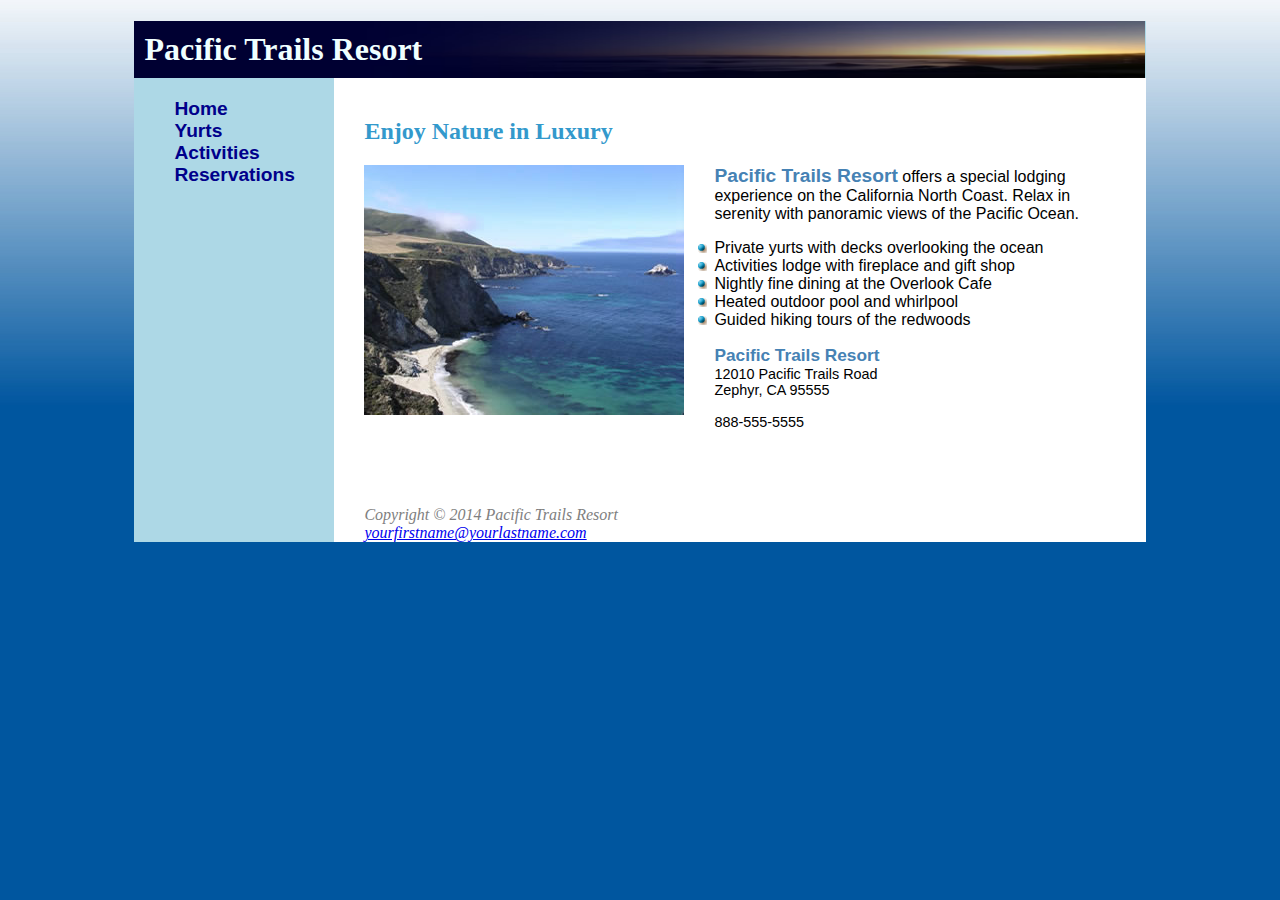
<file: hw2/index.html>
<!DOCTYPE html>
<html lang="en">
<head>
    <title>Pacific Trails Resort</title>
    <meta charset="utf-8">
    <link href="pacific.css" rel="stylesheet">
    <meta name="viewport" content="width=device-width, initial-scale=1.0">
    <!--[if lt IE 9]>
   <script src="http://html5shim.googlecode.com/svn/trunk/html5.js"> </script>   <![endif]-->
</head>
<body>
    <div id="wrapper">
        <header>
            <h1>Pacific Trails Resort</h1>
        </header>
        <nav>
            <ul>
                <li><a href="index.html">Home</a>
                </li>
                <li><a href="yurts.html">Yurts</a>
                </li>
                <li><a href="activities.html">Activities</a>
                </li>
                <li><a href="reservations.html">Reservations</a>
            </ul>
        </nav>
        <div id="content">
            <h2>Enjoy Nature in Luxury</h2>
            <img src="coast.jpg" alt="Pacific Coast">
            <p><span class="resort">Pacific Trails Resort</span> offers a special lodging experience on the California North Coast. Relax in serenity with panoramic views of the Pacific Ocean.</p>
            <ul>
                <li>Private yurts with decks overlooking the ocean</li>
                <li>Activities lodge with fireplace and gift shop</li>
                <li>Nightly fine dining at the Overlook Cafe</li>
                <li>Heated outdoor pool and whirlpool</li>
                <li>Guided hiking tours of the redwoods</li>
            </ul>
            <div id="contact">
                <span class="resort">Pacific Trails Resort</span>
                <br> 12010 Pacific Trails Road
                <br> Zephyr, CA 95555
                <br>
                <br> 888-555-5555
                <br>
                <br>
            </div>
        </div>
        <footer>
            Copyright &copy; 2014 Pacific Trails Resort
            <br>
            <a href="mailto:yourfirstname@yourlastname.com">yourfirstname@yourlastname.com</a>
        </footer>
    </div>
</body>

</html>
</file>
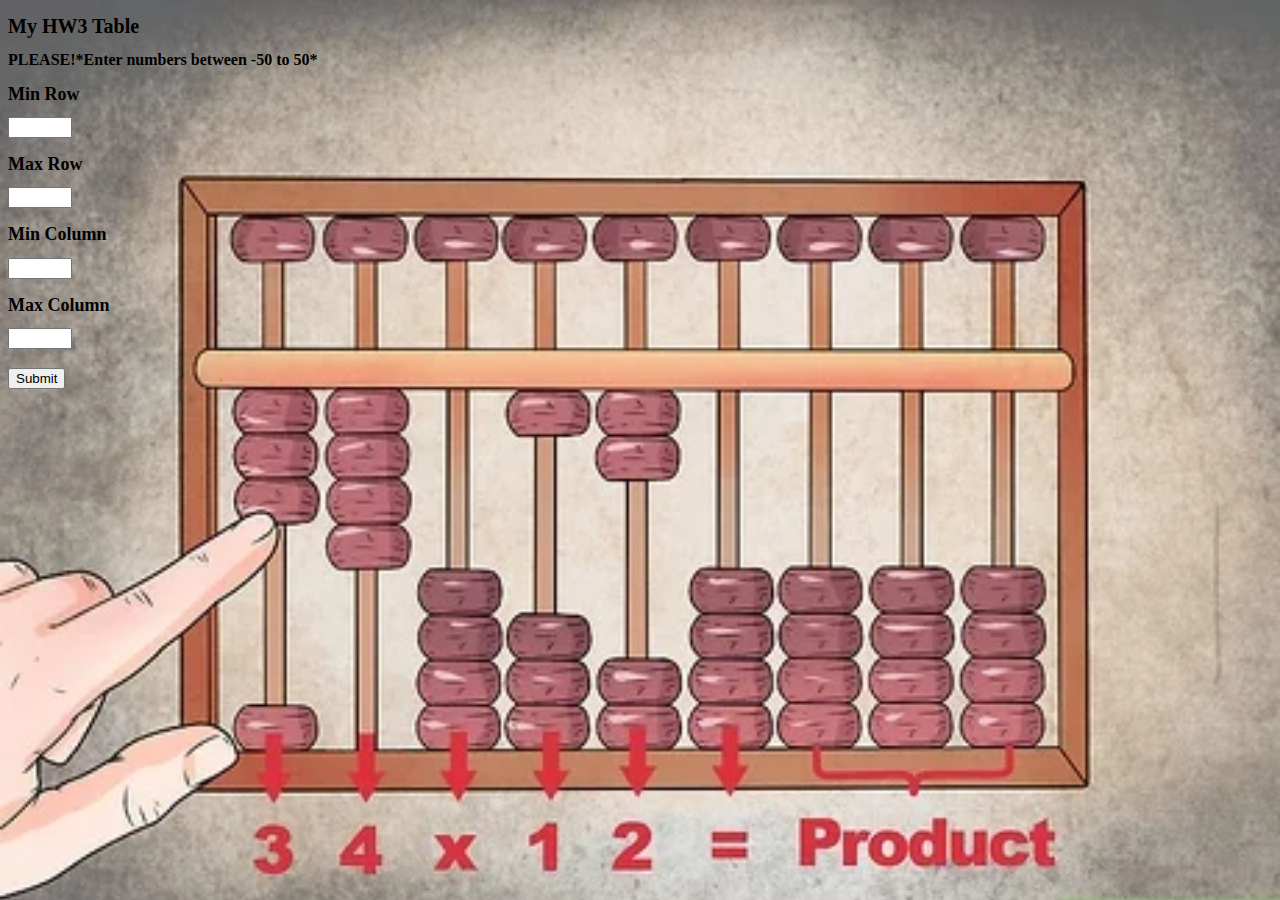
<file: hw3/index.html>
﻿<!--
    Yicheng Huang
    yicheng_huang@student.uml.edu
    10/26/2021
    Get a lot of help from w3school
   -->
<!DOCTYPE html>
<html lang="en">
<head>
    <meta charset="utf-8">
    <meta name="viewport" content="width=device-width, initial-scale=1">
    <title>HW3 Table</title>
    <!-- CSS  -->
    <link rel="stylesheet" href="mystyles.css">
    <link href="https://cdn.jsdelivr.net/npm/bootstrap@5.1.3/dist/css/bootstrap.min.css" rel="stylesheet" integrity="sha384-1BmE4kWBq78iYhFldvKuhfTAU6auU8tT94WrHftjDbrCEXSU1oBoqyl2QvZ6jIW3" crossorigin="anonymous">
</head>
<body>
    <!-- Main idea for user in HTML -->
    <div class="container">
        <div class="row">
            <div class="col-md-12">
                <div class="Frow">
                    <h1>My HW3 Table</h1>
                    <h2>PLEASE!*Enter numbers between -50 to 50*</h2>
                </div>
            </div>
        </div>
        <!--Firstrow-->
        <div class="row">
            <div class="col-12 col-md-3">
                <div class="firstrow">
                    <form>
                        <h1>Min Row</h1>
                        <input id="firstr" type="number" min="-50" max="50" required>
                        <p id="Num1"></p>
                    </form>
                </div>
            </div>

            <!--secondtrow-->
            <div class="col-12 col-md-3">
                <div class="secondrow">
                    <form>
                        <h1>Max Row</h1>
                        <input id="secondr" type="number" min="-50" max="50" required>
                        <p id="Num2"></p>
                    </form>
                </div>
            </div>

            <!--Firstcol-->
            <div class="col-12 col-md-3">
                <div class="firstcol">
                    <form>
                        <h1>Min Column</h1>
                        <input id="firstc" type="number" min="-50" max="50" required>
                        <p id="Num3"></p>
                    </form>
                </div>
            </div>
            <!--secondcol-->
            <div class="col-12 col-md-3">
                <div class="secondcol">
                    <form>
                        <h1>Max Column</h1>
                        <input id="secondc" type="number" min="-50" max="50" required>
                        <p id="Num4"></p>
                    </form>
                </div>
            </div>
        </div>


        <!--massage-->
        <div class="row">
            <div class="MSG" style="font-size:larger;">
                <p id="MSG"></p>
            </div>
        </div>

        <!--For the submit button-->

        <button type="button" class="col-12 btn btn-primary" onclick="createtb()">Submit</button>

    </div>

    <!--JavaScript-->

    <script src="https://cdn.jsdelivr.net/npm/bootstrap@5.1.3/dist/js/bootstrap.bundle.min.js" integrity="sha384-ka7Sk0Gln4gmtz2MlQnikT1wXgYsOg+OMhuP+IlRH9sENBO0LRn5q+8nbTov4+1p" crossorigin="anonymous"></script>
    <script src="HW3.js"></script>
   
</body>
</html>
</file>
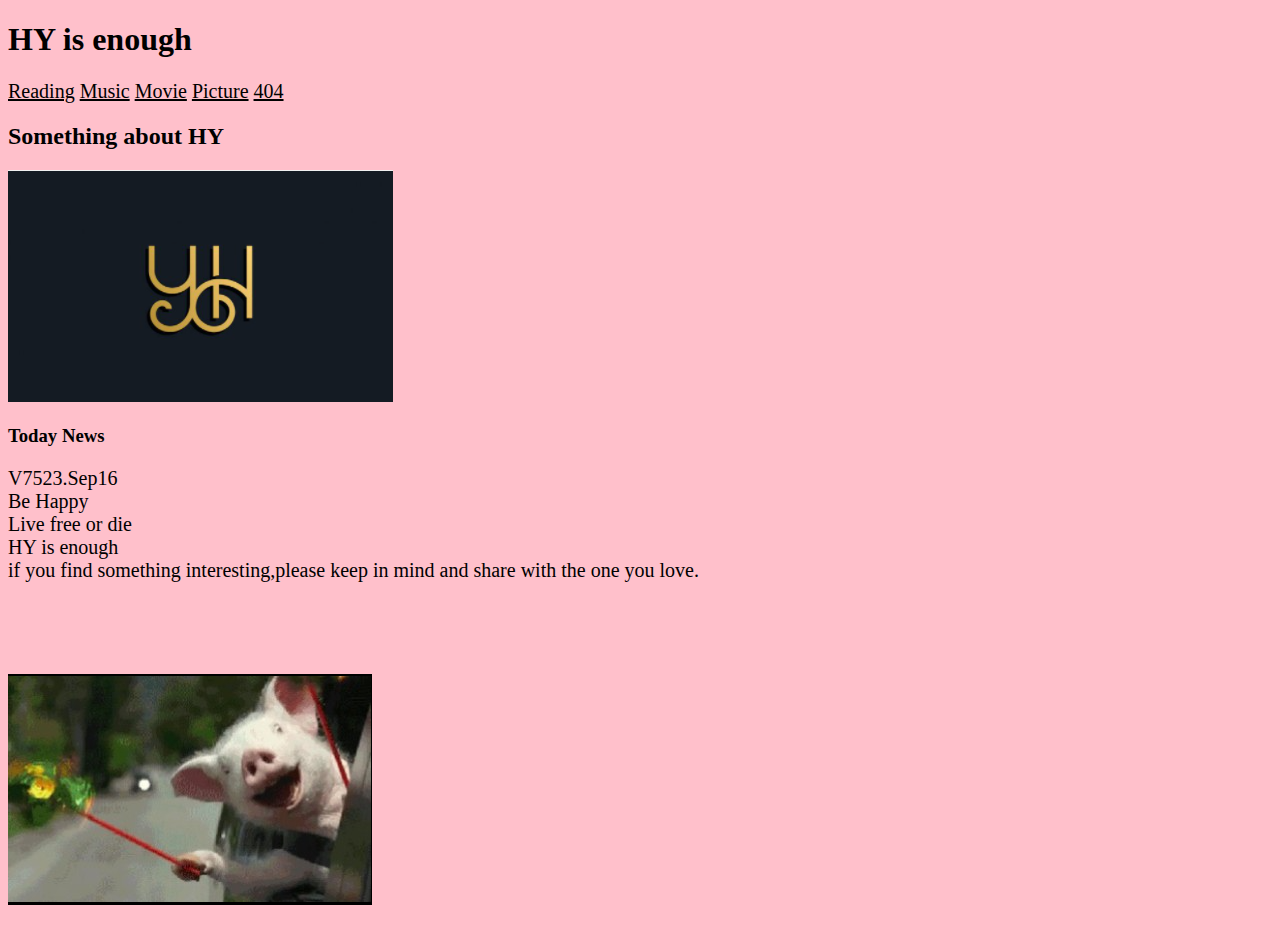
<file: hw1.html>
<!DOCTYPE html>
<!--
File: hw1.html
GUI Assignment:First Web Page
yicheng huang
yicheng_huang@student.uml.edu
One simply of my page with reading, music, picture, movie and 404
09/12/2012
-->


<html lang="en">
<head>
    <title>HY </title>
    <meta charset="utf-8">
    <link rel="stylesheet" href="./hw1.css"/>
    
    
</head>
<body>
   
        <header>
            <h1>HY is enough</h1>
        </header>
        
          <p>  
               <a href="Reading">Reading</a> 
               <a href="Music">Music</a>               
               <a href="Movie">Movie</a>
               <a href="Picture">Picture</a>   
               <a href="404">404</a>
          </p> 
        
        
            <h2>Something about HY</h2>
            <img src="picture/logo.gif" alt="The log" />
           
           
		<h3> Today News </h3>
	   <p>
				V7523.Sep16<br>
				Be Happy<br>
				Live free or die<br>
				HY is enough<br>
				if you find something interesting,please keep in mind and share with the one you love.<br>
                <br>
                <br>
                <br>
                <br>
                
				<img src="picture/pig.png" alt="ppig" />
          </p>
            
      
        
    </body>


</html>
</file>
<file: hw2/pacific.css>
/*This hw2 is not too bad
All we need to do just change the css so that 
we can get the web as homewrok require.

yicheng huang
yicheng_huang@student.uml
*/


header, hgroup, nav, footer, figure, figcaption, aside, section, article {
	display: block;
}
/*simpe change of body from the pdf shows
use the prtbackground.jpg to finish the background with the 
right size*/
body {

	background-color:#00569f;
   	background-image: url(ptrbackground.jpg);
	background-size: 100% 100%;
	background-repeat: no-repeat;
	font-family: Arial, Helvetica, sans-serif;
	
}
/*main area with 80% and mini 600px*/
#wrapper{
	background-color: lightblue;
	margin: auto;
	width: 80%;
	min-width: 600px;

}
/* detials for the link*/ 

nav ul {
	font-weight: bolder;
	font-size: 1.2em;
	list-style-type: none;
}


nav {
	float: left;
	width: 200px;
	padding-right: 30px;
}


nav a {
	color: darkblue;
	text-decoration: none;
}
nav a:visited {
	color: #344873;
}
nav a:hover {
	color: #FFFFFF;
}


/*for header in the pdf
with image and right size and color*/
h1 {
	
	background-image: url(sunset.jpg);
	background-size:100% 100%;
	background-repeat: no-repeat;
	color: Azure;
	margin-bottom: 0;
	padding: 10px;
}
h2 {
	color: #3399CC;
}
h1,
h2 {
	font-family: Georgia, "Times New Roman", serif;
}

#content img{
	float: left;
	padding-right: 30px;
	
}
.resort{
	font-size: larger;
	font-weight: bolder;
	color: SteelBlue;
}

/*get the .gif for the content.*/
#content ul{

	list-style-image: url(marker.gif);
}
/*get the content as shown*/
#content{
	margin-left: 200px;
	background-color: white;
	padding: 20px;
}

#contact {
	font-size: 90%;
	
}
dt {
	color: #000033;
}
/*detials of footer*/

footer {
	font-style: italic;
	color:gray;
	padding-top: 40px;
	font-family: Georgia, "Times New Roman", serif;
	margin-left: 200px;
	background-color: white;
	padding-left: 30px;
}
</file>
<file: hw3/mystyles.css>
.Frow{
    margin: auto;
}

.Frow h1 {
    font-size: 20px;
    }

h1 {
    font-size: large;
    margin-top: 15px; 
}
h2 {
    font-size: medium;
}

/*for the table*/
th {
    width: 5em;
    background-color: black;
    color: white;
    border: 2px solid white;
    text-align: right;
}

td {
    width: 5em;
    background-color: white;
    border: 2px solid black;
    text-align: right;
}
/*.jpg at background*/
body {
    background-image: url("math1.jpg");
    background-size: 100%;
    background-repeat: no-repeat;
}
/*get the table in the center*/
table {
    text-align: right;
    margin: auto;
    
}

.MSG {
    color: red;
    text-align: center;
    margin: auto;
    font-size: 40px;
}
</file>
<file: hw1.css>
body{

   background-color: pink;
}


a:link {
    color:black;  
}

a:visited {
  color: green;
}


a:hover{
    color: red;
}


p {
  font-family: verdana;
  font-size: 20px;
}
</file>
